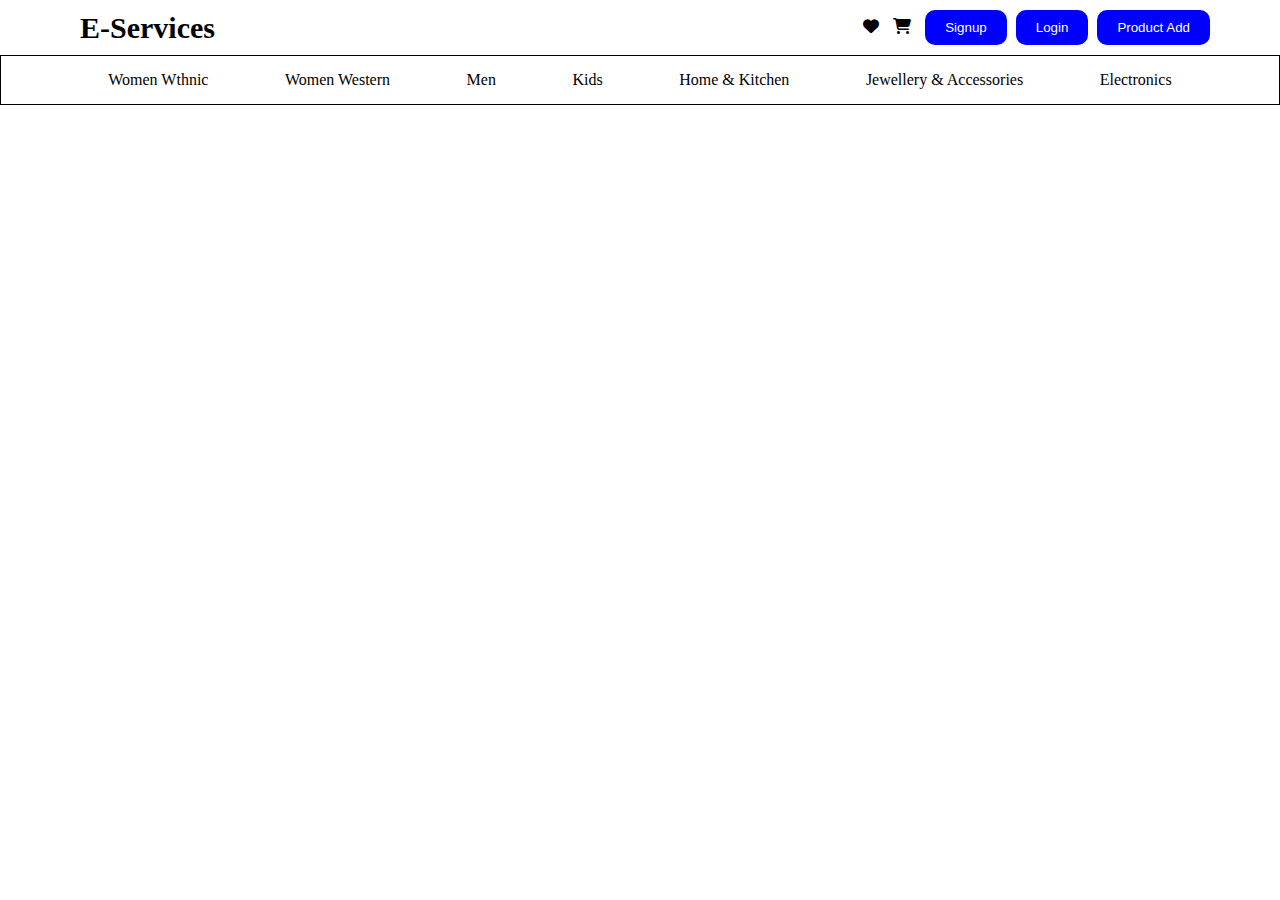
<file: index.html>
<!DOCTYPE html>
<html lang="en">
<head>
    <meta charset="UTF-8">
    <meta name="viewport" content="width=device-width, initial-scale=1.0">
    <title>Document</title>
    <style>
        @import url(css/all.min.css);
        @import url(css/style.css);
        @import url(css/media.css);
    </style>
</head>
<body>
    <header>
        <div class="container">
            <div class="header">
                <div class="menu">
                    <i class="fa-solid fa-bars"></i>
                    <h2>E-Services</h2>
                </div>
                <div class="icon">
                    <i class="fa-solid fa-heart"></i>
                    <i class="fa-solid fa-cart-shopping"></i>
                    <button class="Signup"><a href="">Signup</a>
                    
                        
                    </button>
                    <section class="Signup-Form">
                        <i class="fa-solid fa-xmark Signup-close " style="font-size: 20px;" id="Signup-close"></i>
                        <div class="container">
                           <form id="Signup">
                            <h2>Signup Form</h2>
                            <div class="box">
                                <label for="" >UserName <span>:</span></label>
                                <input type="text" id="username">
                                <p class="first"></p>
                            </div>
                            <div class="box">
                                <label for="">email <span class="e-dot">:</span></label>
                                <input type="text" id="email">
                                <p class="email"></p>
                            </div>
                            <div class="box">
                                <label for="">password <span>:</span></label>
                                <input type="text" id="password">
                                <p class="password"></p>
                            </div>
                            <div class="box">
                                <select>
                                    <option value="user">User</option>
                                    <option value="admin">Admin</option>
                                </select>
                            </div>
                            <button id="submit">Sumbit</button>
                           </form>
                        </div>
                    </section>
                    <button><a href="">Login</a></button>
                    <button><a href="Views/ProductAdd.html">Product Add</a></button>
                </div>
                <aside>
                    <div class="product-list">
                        <i class="fa-solid fa-xmark aside"></i>
                        <div class="product-name">
                            <img src="img/women.avif" alt="">
                            <a href="#Women-Ethnic"><p>Women <span>Ethnic</span></p></a>
                        </div>
                        <div class="product-name">
                            <img src="img/women.avif" alt="">
                            <a href="#women-west"><p>Women <span>Western</span></p></a>
                        </div>
                        <div class="product-name">
                            <img src="img/women.avif" alt="">
                            <a href="#men"><p>Men</p></a>
                        </div>
                        <div class="product-name">
                            <img src="img/women.avif" alt="">
                            <a href="#kids"><p>Kids</p></a>
                        </div>
                        <div class="product-name">
                            <img src="img/women.avif" alt="">
                            <p>Women <span>Ethnic</span></p>
                        </div>
                        <div class="product-name">
                            <img src="img/women.avif" alt="">
                            <p>Women <span>Ethnic</span></p>
                        </div>
                        <div class="product-name">
                            <img src="img/women.avif" alt="">
                            <p>Women <span>Ethnic</span></p>
                        </div>
                        <div class="product-name">
                            <img src="img/women.avif" alt="">
                            <p>Women <span>Ethnic</span></p>
                        </div>
                    </div>
                    <div class="box-product" >
                        <div class="product-heading">
                            <p id="Women-Ethnic">WOMEN ETHNIC </p>
                            <div class="hr"></div>
                        </div>
                        <div class="product-contant" >
                            <h2 >sarees</h2>
                        </div>
                        <div class="box" >
                            <div class="product-box">
                                <img src="img/women.avif" alt="">
                                <a href=""><p>all sarees</p></a>
                            </div>
                            <div class="product-box">
                                <img src="img/women.avif" alt="">
                                <a href=""><p>silk sarees</p></a>
                            </div>
                            <div class="product-box">
                                <img src="img/women.avif" alt="">
                                <a href=""><p>cotton sarees</p></a>
                            </div>
                            <div class="product-box">
                                <img src="img/women.avif" alt="">
                                <a href=""><p>cotton silk sarees</p></a>
                            </div>
                            <div class="product-box">
                                <img src="img/women.avif" alt="">
                                <a href=""><p>satin sarees</p></a>
                            </div>
                            <!-- <div class="product-box">
                                <img src="img/women.avif" alt="">
                                <p>All sarees</p>
                            </div>
                            <div class="product-box">
                                <img src="img/women.avif" alt="">
                                <p>All sarees</p>
                            </div>
                            <div class="product-box">
                                <img src="img/women.avif" alt="">
                                <p>All sarees</p>
                            </div>
                            <div class="product-box">
                                <img src="img/women.avif" alt="">
                                <p>All sarees</p>
                            </div>
                            <div class="product-box">
                                <img src="img/women.avif" alt="">
                                <p>All sarees</p>
                            </div>
                            <div class="product-box">
                                <img src="img/women.avif" alt="">
                                <p>All sarees</p>
                            </div> -->
                            
                        </div>

                        <!--  WOMEN WESTERN -->

                        <div class="product-heading">
                            <p>Women <span>Ethnic</span> </p>
                            <div class="hr"></div>
                        </div>
                        <div class="product-contant">
                            <h2>Kurtis</h2>
                        </div>
                        <div class="box" >
                            <div class="product-box">
                                <img src="img/women.avif" alt="">
                                <p>All Kurtis</p>
                            </div>
                            <div class="product-box">
                                <img src="img/women.avif" alt="">
                                <p>rayon Kurtis</p>
                            </div>
                            <div class="product-box">
                                <img src="img/women.avif" alt="">
                                <p>Anarkali Kurtis</p>
                            </div>
                            <div class="product-box">
                                <img src="img/women.avif" alt="">
                                <p>cotton Kurtis</p>
                            </div>
                            <!-- <div class="product-box">
                                <img src="img/women.avif" alt="">
                                <p>All sarees</p>
                            </div>
                            <div class="product-box">
                                <img src="img/women.avif" alt="">
                                <p>All sarees</p>
                            </div>
                            <div class="product-box">
                                <img src="img/women.avif" alt="">
                                <p>All sarees</p>
                            </div>
                            <div class="product-box">
                                <img src="img/women.avif" alt="">
                                <p>All sarees</p>
                            </div>
                            <div class="product-box">
                                <img src="img/women.avif" alt="">
                                <p>All sarees</p>
                            </div>
                            <div class="product-box">
                                <img src="img/women.avif" alt="">
                                <p>All sarees</p>
                            </div> -->
                            <div class="product-box">
                                <img src="img/women.avif" alt="">
                                <p>All sarees</p>
                            </div>  
                        </div>

                        <!--  WOMEN Western-->

                        <div class="box-product" >
                            <div class="product-heading">
                                <p id="women-west">WOMEN Western </p>
                                <div class="hr"></div>
                            </div>
                            <div class="product-contant">
                                <h2>TopWear</h2>
                            </div>
                            <div class="box">
                                <div class="product-box">
                                    <img src="img/women.avif" alt="">
                                    <p>All Top</p>
                                </div>
                                <div class="product-box">
                                    <img src="img/women.avif" alt="">
                                    <p>Dresses</p>
                                </div>
                                <div class="product-box">
                                    <img src="img/women.avif" alt="">
                                    <p>Sweaters</p>
                                </div>
                                <!-- <div class="product-box">
                                    <img src="img/women.avif" alt="">
                                    <p>All sarees</p>
                                </div>
                                <div class="product-box">
                                    <img src="img/women.avif" alt="">
                                    <p>All sarees</p>
                                </div>
                                <div class="product-box">
                                    <img src="img/women.avif" alt="">
                                    <p>All sarees</p>
                                </div>
                                <div class="product-box">
                                    <img src="img/women.avif" alt="">
                                    <p>All sarees</p>
                                </div>
                                <div class="product-box">
                                    <img src="img/women.avif" alt="">
                                    <p>All sarees</p>
                                </div>
                                <div class="product-box">
                                    <img src="img/women.avif" alt="">
                                    <p>All sarees</p>
                                </div>
                                <div class="product-box">
                                    <img src="img/women.avif" alt="">
                                    <p>All sarees</p>
                                </div>
                                <div class="product-box">
                                    <img src="img/women.avif" alt="">
                                    <p>All sarees</p>
                                </div> -->
                            </div>
                        </div>
                        <div class="box-product">
                            <div class="product-heading">
                                <p>WOMEN Western </p>
                                <div class="hr"></div>
                            </div>
                            <div class="product-contant">
                                <h2>BottomWaer</h2>
                            </div>
                            <div class="box">
                                <div class="product-box">
                                    <img src="img/women.avif" alt="">
                                    <p>Jeans</p>
                                </div>
                                <div class="product-box">
                                    <img src="img/women.avif" alt="">
                                    <p>Palazzos</p>
                                </div>
                                <div class="product-box">
                                    <img src="img/women.avif" alt="">
                                    <p>Jengsggi</p>
                                </div>
                                <div class="product-box">
                                    <img src="img/women.avif" alt="">
                                    <p>Shorts</p>
                                </div>
                                <!-- <div class="product-box">
                                    <img src="img/women.avif" alt="">
                                    <p>All sarees</p>
                                </div>
                                <div class="product-box">
                                    <img src="img/women.avif" alt="">
                                    <p>All sarees</p>
                                </div>
                                <div class="product-box">
                                    <img src="img/women.avif" alt="">
                                    <p>All sarees</p>
                                </div>
                                <div class="product-box">
                                    <img src="img/women.avif" alt="">
                                    <p>All sarees</p>
                                </div>
                                <div class="product-box">
                                    <img src="img/women.avif" alt="">
                                    <p>All sarees</p>
                                </div>
                                <div class="product-box">
                                    <img src="img/women.avif" alt="">
                                    <p>All sarees</p>
                                </div>
                                <div class="product-box">
                                    <img src="img/women.avif" alt="">
                                    <p>All sarees</p>
                                </div>
                                <div class="product-box">
                                    <img src="img/women.avif" alt="">
                                    <p>All sarees</p>
                                </div> -->
                            </div>
                        </div>
                        <div class="box-product">
                            <div class="product-heading">
                                <p>WOMEN Western </p>
                                <div class="hr"></div>
                            </div>
                            <div class="product-contant">
                                <h2>innerWear</h2>
                            </div>
                            <div class="box">
                                <div class="product-box">
                                    <img src="img/women.avif" alt="">
                                    <p>bra</p>
                                </div>
                                <div class="product-box">
                                    <img src="img/women.avif" alt="">
                                    <p>briefs</p>
                                </div>
                                <!-- <div class="product-box">
                                    <img src="img/women.avif" alt="">
                                    <p>Jengsggi</p>
                                </div>
                                <div class="product-box">
                                    <img src="img/women.avif" alt="">
                                    <p>Shorts</p>
                                </div> -->
                                <!-- <div class="product-box">
                                    <img src="img/women.avif" alt="">
                                    <p>All sarees</p>
                                </div>
                                <div class="product-box">
                                    <img src="img/women.avif" alt="">
                                    <p>All sarees</p>
                                </div>
                                <div class="product-box">
                                    <img src="img/women.avif" alt="">
                                    <p>All sarees</p>
                                </div>
                                <div class="product-box">
                                    <img src="img/women.avif" alt="">
                                    <p>All sarees</p>
                                </div>
                                <div class="product-box">
                                    <img src="img/women.avif" alt="">
                                    <p>All sarees</p>
                                </div>
                                <div class="product-box">
                                    <img src="img/women.avif" alt="">
                                    <p>All sarees</p>
                                </div>
                                <div class="product-box">
                                    <img src="img/women.avif" alt="">
                                    <p>All sarees</p>
                                </div>
                                <div class="product-box">
                                    <img src="img/women.avif" alt="">
                                    <p>All sarees</p>
                                </div> -->
                            </div>
                        </div>

                        <!-- MEN  -->
                        
                        <div class="box-product">
                            <div class="product-heading">
                                <p id="men">Men </p>
                                <div class="hr"></div>
                            </div>
                            <div class="product-contant">
                                <h2>Top Wear</h2>
                            </div>
                            <div class="box">
                                <div class="product-box">
                                    <img src="img/women.avif" alt="">
                                    <p>all Top Wear</p>
                                </div>
                                <div class="product-box">
                                    <img src="img/women.avif" alt="">
                                    <p>Tshirts</p>
                                </div>
                                <div class="product-box">
                                    <img src="img/women.avif" alt="">
                                    <p>shirts</p>
                                </div>
                                <!-- <div class="product-box">
                                    <img src="img/women.avif" alt="">
                                    <p>Jengsggi</p>
                                </div>
                                <div class="product-box">
                                    <img src="img/women.avif" alt="">
                                    <p>Shorts</p>
                                </div> -->
                                <!-- <div class="product-box">
                                    <img src="img/women.avif" alt="">
                                    <p>All sarees</p>
                                </div>
                                <div class="product-box">
                                    <img src="img/women.avif" alt="">
                                    <p>All sarees</p>
                                </div>
                                <div class="product-box">
                                    <img src="img/women.avif" alt="">
                                    <p>All sarees</p>
                                </div>
                                <div class="product-box">
                                    <img src="img/women.avif" alt="">
                                    <p>All sarees</p>
                                </div>
                                <div class="product-box">
                                    <img src="img/women.avif" alt="">
                                    <p>All sarees</p>
                                </div>
                                <div class="product-box">
                                    <img src="img/women.avif" alt="">
                                    <p>All sarees</p>
                                </div>
                                <div class="product-box">
                                    <img src="img/women.avif" alt="">
                                    <p>All sarees</p>
                                </div>
                                <div class="product-box">
                                    <img src="img/women.avif" alt="">
                                    <p>All sarees</p>
                                </div> -->
                            </div>
                        </div>
                        <div class="box-product">
                            <div class="product-heading">
                                <p id="men">Men </p>
                                <div class="hr"></div>
                            </div>
                            <div class="product-contant">
                                <h2>Bottom Wear</h2>
                            </div>
                            <div class="box">
                                <div class="product-box">
                                    <img src="img/women.avif" alt="">
                                    <p>Track Pants</p>
                                </div>
                                <div class="product-box">
                                    <img src="img/women.avif" alt="">
                                    <p>Jeans</p>
                                </div>
                                <div class="product-box">
                                    <img src="img/women.avif" alt="">
                                    <p>Trousers/p>
                                </div>
                                <div class="product-box">
                                    <img src="img/women.avif" alt="">
                                    <p>Shorts/p>
                                </div>
                                <!-- <div class="product-box">
                                    <img src="img/women.avif" alt="">
                                    <p>Jengsggi</p>
                                </div>
                                <div class="product-box">
                                    <img src="img/women.avif" alt="">
                                    <p>Shorts</p>
                                </div> -->
                                <!-- <div class="product-box">
                                    <img src="img/women.avif" alt="">
                                    <p>All sarees</p>
                                </div>
                                <div class="product-box">
                                    <img src="img/women.avif" alt="">
                                    <p>All sarees</p>
                                </div>
                                <div class="product-box">
                                    <img src="img/women.avif" alt="">
                                    <p>All sarees</p>
                                </div>
                                <div class="product-box">
                                    <img src="img/women.avif" alt="">
                                    <p>All sarees</p>
                                </div>
                                <div class="product-box">
                                    <img src="img/women.avif" alt="">
                                    <p>All sarees</p>
                                </div>
                                <div class="product-box">
                                    <img src="img/women.avif" alt="">
                                    <p>All sarees</p>
                                </div>
                                <div class="product-box">
                                    <img src="img/women.avif" alt="">
                                    <p>All sarees</p>
                                </div>
                                <div class="product-box">
                                    <img src="img/women.avif" alt="">
                                    <p>All sarees</p>
                                </div> -->
                            </div>
                        </div>
                        <div class="box-product">
                            <div class="product-heading">
                                <p id="men">Men </p>
                                <div class="hr"></div>
                            </div>
                            <div class="product-contant">
                                <h2>Men Accessories</h2>
                            </div>
                            <div class="box">
                                <div class="product-box">
                                    <img src="img/women.avif" alt="">
                                    <p>All Accessories</p>
                                </div>
                                <div class="product-box">
                                    <img src="img/women.avif" alt="">
                                    <p>Watches</p>
                                </div>
                                <div class="product-box">
                                    <img src="img/women.avif" alt="">
                                    <p>Belts</p>
                                </div>
                                <div class="product-box">
                                    <img src="img/women.avif" alt="">
                                    <p>Wallets</p>
                                </div>
                                <div class="product-box">
                                    <img src="img/women.avif" alt="">
                                    <p>Jewellery</p>
                                </div>
                                <!-- <div class="product-box">
                                    <img src="img/women.avif" alt="">
                                    <p>Jengsggi</p>
                                </div>
                                <div class="product-box">
                                    <img src="img/women.avif" alt="">
                                    <p>Shorts</p>
                                </div> -->
                                <!-- <div class="product-box">
                                    <img src="img/women.avif" alt="">
                                    <p>All sarees</p>
                                </div>
                                <div class="product-box">
                                    <img src="img/women.avif" alt="">
                                    <p>All sarees</p>
                                </div>
                                <div class="product-box">
                                    <img src="img/women.avif" alt="">
                                    <p>All sarees</p>
                                </div>
                                <div class="product-box">
                                    <img src="img/women.avif" alt="">
                                    <p>All sarees</p>
                                </div>
                                <div class="product-box">
                                    <img src="img/women.avif" alt="">
                                    <p>All sarees</p>
                                </div>
                                <div class="product-box">
                                    <img src="img/women.avif" alt="">
                                    <p>All sarees</p>
                                </div>
                                <div class="product-box">
                                    <img src="img/women.avif" alt="">
                                    <p>All sarees</p>
                                </div>
                                <div class="product-box">
                                    <img src="img/women.avif" alt="">
                                    <p>All sarees</p>
                                </div> -->
                            </div>
                        </div>

                        <!-- KIDS -->

                        <div class="box-product">
                            <div class="product-heading">
                                <p id="kids">Kids</p>
                                <div class="hr"></div>
                            </div>
                            <div class="product-contant">
                                <h2>Toys & Accessories</h2>
                            </div>
                            <div class="box">
                                <div class="product-box">
                                    <img src="img/women.avif" alt="">
                                    <p>All Accessories</p>
                                </div>
                                <div class="product-box">
                                    <img src="img/women.avif" alt="">
                                    <p>Watches</p>
                                </div>
                                <div class="product-box">
                                    <img src="img/women.avif" alt="">
                                    <p>Belts</p>
                                </div>
                                <div class="product-box">
                                    <img src="img/women.avif" alt="">
                                    <p>Wallets</p>
                                </div>
                                <div class="product-box">
                                    <img src="img/women.avif" alt="">
                                    <p>Jewellery</p>
                                </div>
                                <!-- <div class="product-box">
                                    <img src="img/women.avif" alt="">
                                    <p>Jengsggi</p>
                                </div>
                                <div class="product-box">
                                    <img src="img/women.avif" alt="">
                                    <p>Shorts</p>
                                </div> -->
                                <!-- <div class="product-box">
                                    <img src="img/women.avif" alt="">
                                    <p>All sarees</p>
                                </div>
                                <div class="product-box">
                                    <img src="img/women.avif" alt="">
                                    <p>All sarees</p>
                                </div>
                                <div class="product-box">
                                    <img src="img/women.avif" alt="">
                                    <p>All sarees</p>
                                </div>
                                <div class="product-box">
                                    <img src="img/women.avif" alt="">
                                    <p>All sarees</p>
                                </div>
                                <div class="product-box">
                                    <img src="img/women.avif" alt="">
                                    <p>All sarees</p>
                                </div>
                                <div class="product-box">
                                    <img src="img/women.avif" alt="">
                                    <p>All sarees</p>
                                </div>
                                <div class="product-box">
                                    <img src="img/women.avif" alt="">
                                    <p>All sarees</p>
                                </div>
                                <div class="product-box">
                                    <img src="img/women.avif" alt="">
                                    <p>All sarees</p>
                                </div> -->
                            </div>
                        </div>

                    </div>
                </aside>
            </div>
        </div>
    </header>

    <!-- SIGNUP PAEG DESIGN -->


    <section class="responsiv-header">
        <div class="container">
                <ul class="row justify-around">
                    <li id="Wthnic">Women Wthnic
                        <div class="Wthnic">
                            <div class="all">
                                <h2>All Women Wthnic</h2>
                                <ul>
                                    <li><a href="">View All</a></li>
                                </ul>
                            </div>
                            <div class="sarees">
                                <h2>Sarees</h2>
                                <ul class="drop-menu">
                                    <li><a href="">All Sarees</a></li>
                                    <li><a href="">silk Sarees</a></li>
                                    <li><a href="">cotton silk Sarees</a></li>
                                    <li><a href="">cotton Sarees</a></li>
                                    <li><a href="">satin Sarees</a></li>
                                </ul>
                            </div>
                            <div class="Kurtis">
                                <h2>Kurtis</h2>
                                <ul class="drop-menu">
                                    <li><a href="">All Kurtis</a></li>
                                    <li><a href="">Rayon Kurtis</a></li>
                                    <li><a href="">Anarkali Kurtis</a></li>
                                    <li><a href="">Cotton Kurtis</a></li>
                                </ul>
                            </div>
                        </div>
                    
                    </li>
                    <li id="Western">Women Western
                        <div class="Western">
                            <div class="Top">
                                <h2>TopWear</h2>
                                <ul>
                                    <li><a href="">All Tops</a></li>
                                    <li><a href="">Dresses</a></li><li>
                                        <a href="">Sweaters</a></li>
                                </ul>
                            </div>
                            <div class="bottom">
                                <h2>BottomWaer</h2>
                                <ul class="drop-menu">
                                    <li><a href="">Jeans</a></li>
                                    <li><a href="">Palazzos</a></li>
                                    <li><a href="">Jengsggi</a></li>
                                    <li><a href="">Shorts</a></li>
                                </ul>
                            </div>
                            <div class="Kurtis">
                                <h2>Kurtis</h2>
                                <ul class="drop-menu">
                                    <li><a href="">All Kurtis</a></li>
                                    <li><a href="">Rayon Kurtis</a></li>
                                    <li><a href="">Anarkali Kurtis</a></li>
                                    <li><a href="">Cotton Kurtis</a></li>
                                </ul>
                            </div>
                        </div>
                    </li>
                    <li id="men">Men
                        <div class="men">
                            <div class="Top">
                                <h2>Top Wear</h2>
                                <ul>
                                    <li><a href="">All Tops Wear</a></li>
                                    <li><a href="">Tshirts</a></li><li>
                                        <a href="">Shirts</a></li>
                                </ul>
                            </div>
                            <div class="bottom">
                                <h2>Bottom Wear</h2>
                                <ul class="drop-menu">
                                    <li><a href="">Track Pants</a></li>
                                    <li><a href="">Jeans</a></li>
                                    <li><a href="">Trousers</a></li>
                                    <li><a href="">Shorts</a></li>
                                </ul>
                            </div>
                            <div class="Kurtis">
                                <h2>Men Accessories</h2>
                                <ul class="drop-menu">
                                    <li><a href="">All Men Accessories</a></li>
                                    <li><a href="">Watches</a></li>
                                    <li><a href="">Belts</a></li>
                                    <li><a href="">Wallets</a></li>
                                    <li><a href="">Jewellery</a></li>
                                </ul>
                            </div>
                        </div>
                    </li>
                    <li id="kids">Kids
                        <div class="kids">
                            <div class="Top">
                                <h2>Toys & Accessories</h2>
                                <ul>
                                    <li><a href="">Soft Toys</a></li>
                                    <li><a href="">FootWear</a></li>
                                    <li><a href="">Stationery</a></li>
                                    <li><a href="">Watches</a></li>
                                    <li><a href="">Bages & Back Packs</a></li>
                                </ul>
                            </div>
                            <div class="bottom">
                                <h2>Baby Care</h2>
                                <ul class="drop-menu">
                                    <li><a href="">All Baby Care</a></li>
                                </ul>
                            </div>
                        </div>
                    </li>
                    <li id="homeKi">Home & Kitchen
                        <div class="homeKi">
                            <div class="Top">
                                <h2>Home Furnishing</h2>
                                <ul>
                                    <li><a href="">Bedsheets</a></li>
                                    <li><a href="">Doormats</a></li>
                                    <li><a href="">Curtains & Sheers</a></li>
                                    <li><a href="">Cushions & Cushion covers</a></li>
                                    <li><a href="">Mattress Protectors</a></li>
                                </ul>
                            </div>
                            <div class="bottom">
                                <h2>Home Decor</h2>
                                <ul class="drop-menu">
                                    <li><a href="">All Home Decor</a></li>
                                    <li><a href="">Stickers</a></li>
                                    <li><a href="">Clocks</a></li>
                                    <li><a href="">Showpieces</a></li>
                                </ul>
                            </div>
                            <div class="Kurtis">
                                <h2>Kitchen & Dining</h2>
                                <ul class="drop-menu">
                                    <li><a href="">Kitchen Storage</a></li>
                                    <li><a href="">Cookware & Backware</a></li>
                                </ul>
                            </div>
                        </div>

                    </li>
                    <li id="Jewellery">Jewellery & Accessories
                        <div class="Jewellery">
                            <div class="Top">
                                <h2>Jewellery</h2>
                                <ul>
                                    <li><a href="">Jewellery Set</a></li>
                                    <li><a href="">Earring</a></li>
                                    <li><a href="">Mangalsutras</a></li>
                                    <li><a href="">Studs</a></li>
                                    <li><a href="">Bagles</a></li>
                                    <li><a href="">Necklace</a></li>
                                    <li><a href="">Ring</a></li>
                                    <li><a href="">Anklets</a></li>
                                    <li><a href="">Necklace</a></li>
                                </ul>
                            </div>
                            <div class="bottom">
                                <h2>Women Accessories</h2>
                                <ul class="drop-menu">
                                    <li><a href="">Bags</a></li>
                                    <li><a href="">Watches</a></li>
                                    <li><a href="">Hair Accessories</a></li>
                                    <li><a href="">Sunglasses</a></li>
                                    <li><a href="">Socks</a></li>
                                </ul>
                            </div>
                        </div>
                    </li>
                    <li id="Electronics">Electronics

                        <div class="Electronics">
                            <div class="Top">
                                <h2>Mobile Accessories</h2>
                                <ul>
                                    <li><a href="">All Mobile Accessories</a></li>
                                    <li><a href="">SmartWatchec</a></li>
                                    <li><a href="">obile Holders</a></li>
                                    <li><a href="">Mobile Cases And Covers</a></li>
                                    <li><a href="">Tshirts</a></li>
                                    <li><a href="">Shirts</a></li>
                                </ul>
                            </div>
                        </div>
                    </li>
                </ul>
        </div>
    </section>
    
</body>
<script>
    
    let emailregerx=/(\<|^)[\w\d._%+-]+@(?:[\w\d-]+\.)+(\w{2,})(\>|$)/;
    let passregex=/^(?=.*\d)(?=.*[a-z])(?=.*[A-Z])(?=.*[a-zA-Z]).{8,}$/;


    let active=document.querySelector("aside")
    document.querySelector(".fa-bars").addEventListener("click",()=>{
        active.classList.add("activ")
    })
    document.querySelector(".aside").addEventListener("click",()=>{
        active.classList.remove("activ")
        // alert("j")
    })
   

    document.getElementById("username").addEventListener("keypress",()=>{
    let first=document.getElementById("username").value
    let nameregex=/^[A-Za-z.]{3,30}$/;

        if(nameregex.test(first)){
            document.getElementById("username").style.border="2px solid black"
            document.querySelector(".first").innerHTML=""
        }else{
            document.getElementById("username").style.border="2px solid red"
            document.querySelector(".first").innerHTML="Not Valid UserName !"
        }

})

document.getElementById("email").addEventListener("keypress",()=>{
    let first=document.getElementById("email").value
    // let nameregex=/^[A-Za-z.]{3,30}$/;

        if(emailregerx.test(first)){
            document.getElementById("email").style.border="2px solid black"
            document.querySelector(".email").innerHTML=""
        }else{
            document.getElementById("email").style.border="2px solid red"
            document.querySelector(".email").innerHTML="Not Valid Email !"
        }

})

document.getElementById("password").addEventListener("keypress",()=>{
    let first=document.getElementById("password").value

        if(passregex.test(first)){
            document.getElementById("password").style.border="2px solid black"
            document.querySelector(".password").innerHTML=""
        }else{
            document.getElementById("password").style.border="2px solid red"
            document.querySelector(".password").innerHTML="9 Digits Password And First Letter Cepitals !"
        }

})

document.getElementById("submit").addEventListener("click",(e)=>{
    e.preventDefault()
    let username=document.getElementById("username").value
    let email=document.getElementById("email").value
    let password=document.getElementById("password").value
    if(username==""){
        document.getElementById("username").style.border="2px solid red"
    }else{
        document.getElementById("username").style.border="2px solid black"

    }
    if(email==""){
        document.getElementById("email").style.border="2px solid red"
    }else{
        document.getElementById("email").style.border="2px solid black"

    }
    if(password==""){
        document.getElementById("password").style.border="2px solid red"
    }else{
        document.getElementById("password").style.border="2px solid black"

    }
})


// btn Click Event

document.querySelector(".Signup").addEventListener("click",(e)=>{
    e.preventDefault()
    document.querySelector(".Signup-Form").style.display="block"
})

document.querySelector(".Signup-close").addEventListener("click",(e)=>{
    e.preventDefault()
    document.querySelector(".Signup-Form").style.display="none"
})

</script>
</html>
</file>
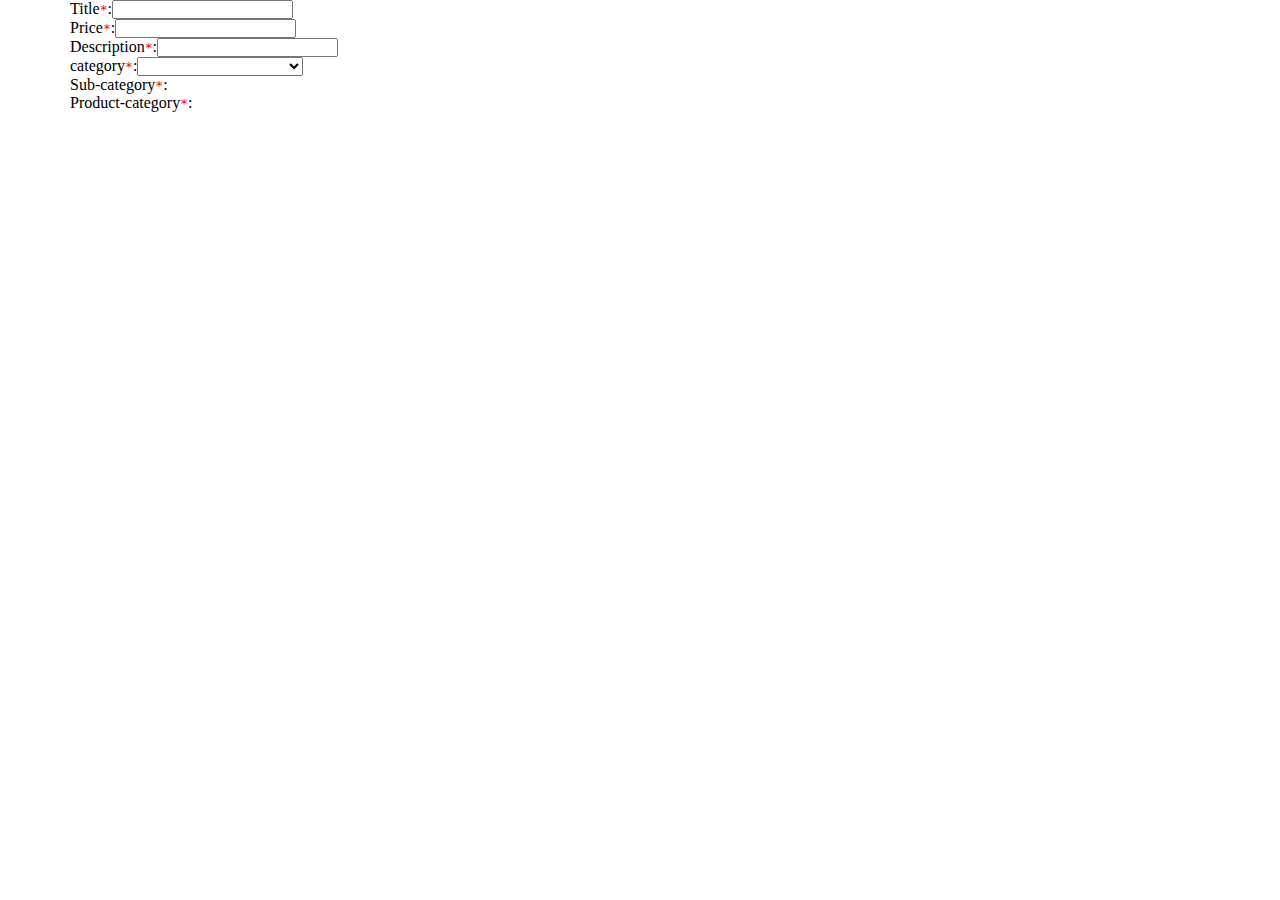
<file: Views/ProductAdd.html>
<!DOCTYPE html>
<html lang="en">
<head>
    <meta charset="UTF-8">
    <meta name="viewport" content="width=device-width, initial-scale=1.0">
    <title>Product Add</title>
    <link rel="stylesheet" href="../css/style.css">
    <style>

        @import url(../css/style.css);
        @import url(../css/media.css);
    </style>
</head>
<body>
    <section>
        <div class="container">
            <form action="">
                <div class="product-box">
                    <label for="">Title<samp>*</samp><span>:</span></label>
                    <input type="text">
                </div>
                <div class="product-box">
                    <label for="">Price<samp>*</samp><span>:</span></label>
                    <input type="text">
                </div>
                <div class="product-box">
                    <label for="">Description<samp>*</samp><span>:</span></label>
                    <input type="text">
                </div>
                <div class="product-box">
                    <label for="">category<samp>*</samp><span>:</span></label>
                    <select name="" id="category"  onchange="women()">
                        <option value="" selected></option>
                        <option value="Women-Wthnic"  >Women Wthnic</option>
                        <option value="Women-Western">Women Western</option>
                        <option value="Men">Men</option>
                        <option value="Kids">Kids</option>
                        <option value="Home-Kitchen">Home & Kitchen</option>
                        <option value="Jewellery-Accessories">Jewellery & Accessories</option>
                        <option value="Jewellery-Accessories">Electronics</option>
                    </select>
                </div>
                <div class="product-box">
                    <label for="">Sub-category<samp>*</samp><span>:</span></label>
                        <select name="" id="subcategory" class="WomenWthni" onchange="Subcategory()">
                            <option  value="Women-Wthnic"> Wthnic</option>
                            <option  value="Women-Western">Women Western</option>
                            <option  value="Men">Men</option>
                        </select>
                        <select name="" id="subcategory" class="Western">
                            <option  value="Women-Wthnic">a</option>
                            <option  value="Women-Western">Women Western</option>
                            <option   value="Men">Men</option>
                        </select>
                        <select name="" id="subcategory" class="men">
                            <option  value="Women-Wthnic"> men</option>
                            <option  value="Women-Western">Women Western</option>
                            <option   value="Men">Men</option>
                        </select>
                        <select name="" id="subcategory" class="kids">
                            <option  value="Women-Wthnic"> kids</option>
                            <option  value="Women-Western">Women Western</option>
                            <option   value="Men">Men</option>
                        </select>
                        
                        <select name="" id="subcategory" class="HomeKitchen">
                            <option  value="Women-Wthnic">homen</option>
                            <option  value="Women-Western">Women Western</option>
                            <option   value="Men">Men</option>
                        </select>
                        <select name="" id="subcategory" class="JA">
                            <option  value="Women-Wthnic">Jewellery</option>
                            <option  value="Women-Western">Women Western</option>
                            <option   value="Men">Men</option>
                        </select>
                        <select name="" id="subcategory" class="Electronics">
                            <option  value="Women-Wthnic">Electronics</option>
                            <option  value="Women-Western">Women Western</option>
                            <option   value="Men">Men</option>
                        </select>
                </div>
                <div class="product-box">
                    <label for="">Product-category<samp>*</samp><span>:</span></label>
                    <select name="" class="topW">
                        <option  value="Women-Wthnic">Electronics</option>
                        <option  value="Women-Western">Women Western</option>
                        <option   value="Men">Men</option>
                    </select>
                </div>
            </form>
        </div>
    </section>
</body>
<script>
    // let a=document.getElementById("category").val

    function women() {
      let name=document.getElementById("category").value
      let WomenWthni=document.querySelector(".WomenWthni")
      let Western=document.querySelector(".Western")
      let men=document.querySelector(".men")
      let kids=document.querySelector(".kids")
      let HomeKitchen=document.querySelector(".HomeKitchen")
      let Jewellery=document.querySelector(".JA")
      let Electronics=document.querySelector(".Electronics")

        if(name=="Women-Wthnic"){
            WomenWthni.classList.add("activ")
            Western.classList.remove("activ")
            men.classList.remove("activ")
            kids.classList.remove("activ")
            HomeKitchen.classList.remove("activ")
            Jewellery.classList.remove("activ")
            Electronics.classList.remove("activ")

        }

        if(name=="Women-Western"){
            Western.classList.add("activ")
            WomenWthni.classList.remove("activ")
            men.classList.remove("activ")
            kids.classList.remove("activ")
            HomeKitchen.classList.remove("activ")
            Jewellery.classList.remove("activ")
            Electronics.classList.remove("activ")

        }

        if(name=="Men"){
            men.classList.add("activ")
            Western.classList.remove("activ")
            WomenWthni.classList.remove("activ")
            kids.classList.remove("activ")
            HomeKitchen.classList.remove("activ")
            Jewellery.classList.remove("activ")
            Electronics.classList.remove("activ")

        }

        if(name=="Kids"){
            kids.classList.add("activ")
            men.classList.remove("activ")
            Western.classList.remove("activ")
            WomenWthni.classList.remove("activ")
            HomeKitchen.classList.remove("activ")
            Jewellery.classList.remove("activ")
            Electronics.classList.remove("activ")

        }

        if(name=="Home-Kitchen"){
            HomeKitchen.classList.add("activ")
            kids.classList.remove("activ")
            men.classList.remove("activ")
            Western.classList.remove("activ")
            WomenWthni.classList.remove("activ")
            Jewellery.classList.remove("activ")
            Electronics.classList.remove("activ")

        }

        if(name=="Jewellery-Accessories"){
            Jewellery.classList.add("activ")
            HomeKitchen.classList.remove("activ")
            kids.classList.remove("activ")
            men.classList.remove("activ")
            Western.classList.remove("activ")
            WomenWthni.classList.remove("activ")
            Electronics.classList.remove("activ")
        }

        if(name=="Electronics"){
            Electronics.classList.add("activ")
            Jewellery.classList.add("activ")
            HomeKitchen.classList.remove("activ")
            kids.classList.remove("activ")
            men.classList.remove("activ")
            Western.classList.remove("activ")
            WomenWthni.classList.remove("activ")   
        }
    } 

    function Subcategory(){
        let name=document.getElementById("subcategory").value
        let topW=document.querySelector(".topW")
        console.log(name);
        console.log(topW);
        
        if(name=="Women-Wthnic"){
            topW.classList.add("activ")
        }
    }
</script>
</html>
</file>
<file: css/style.css>
* {
  margin: 0px;
  padding: 0px;
  box-sizing: border-box;
}

.container {
  max-width: 100%;
  margin: auto;
}

:root {
  --maintext:black;
}

.row {
  display: flex;
  flex-wrap: nowrap;
}

.justify-around {
  justify-content: space-around;
}

.align-item {
  align-items: center;
}

a {
  text-decoration: none;
}

li {
  list-style: none;
}

html, body {
  scroll-behavior: smooth;
}

.responsiv-header {
  display: none;
}

header {
  padding: 10px;
}
header .header {
  display: flex;
  flex-wrap: nowrap;
  justify-content: space-between;
}
header .header .menu {
  display: flex;
  flex-wrap: nowrap;
  align-items: center;
}
header .header .menu h2 {
  margin: 0px 10px;
  font-size: 20px;
}
header .header .activ {
  visibility: visible;
  transition: all 0.5s;
}
header .header .icon button {
  padding: 10px;
  background-color: blue;
  border-radius: 10px;
  border: none;
  margin-left: 5px;
}
header .header .icon button a {
  text-transform: capitalize;
  color: white;
}
header .header .icon .Signup-Form {
  position: absolute;
  contain: "";
  background-color: antiquewhite;
  left: 0px;
  right: 0px;
  top: 70px;
  width: 350px;
  height: 100vh;
  margin: auto;
  padding: 20px;
  display: none;
}
header .header .icon .Signup-Form h2 {
  text-align: center;
  padding: 20px;
}
header .header .icon .Signup-Form #Signup .box {
  display: block;
}
header .header .icon .Signup-Form #Signup .box label {
  text-transform: uppercase;
  font-size: 15px;
}
header .header .icon .Signup-Form #Signup .box label .e-dot {
  margin-left: 46px;
}
header .header .icon .Signup-Form #Signup .box label span {
  margin-left: 10px;
}
header .header .icon .Signup-Form #Signup .box select {
  margin-left: 110px;
  margin-top: 10px;
}
header .header .icon .Signup-Form #Signup .box input {
  padding: 10px 20px;
  margin: 10px;
  border-radius: 10px;
  border: 1px solid black;
  width: 55%;
}
header .header .icon .Signup-Form #Signup .box .first {
  color: red;
  margin-left: 110px;
}
header .header .icon .Signup-Form #Signup button {
  display: block;
  margin: auto;
  padding: 10px 30px;
  margin-top: 20px;
  color: white;
  text-transform: uppercase;
  background-color: rgb(54, 54, 227);
}
header .header aside {
  width: 100%;
  height: 100vh;
  background-color: white;
  position: absolute;
  top: 0px;
  display: flex;
  flex-wrap: nowrap;
  visibility: hidden;
}
header .header aside .product-list {
  width: 100px;
  height: 100vh;
  overflow: scroll;
  padding: 0px 5px;
  margin: 10px;
}
header .header aside .product-list .product-name {
  border: 1px solid black;
  text-align: center;
  font-size: 18px;
  margin-top: 10px;
}
header .header aside .product-list .product-name img {
  width: 40px;
  height: 40px;
  box-shadow: 0px 0px 10px rgba(0, 0, 0, 0.2);
  border-radius: 100%;
  margin: 7px 0px;
}
header .header aside .product-list .product-name p {
  font-size: 15px;
  padding: 10px;
  padding-top: 0px;
}
header .header aside .product-list .product-name p span {
  display: block;
}
header .header aside .product-list .fa-xmark {
  width: 20px;
  height: 20px;
  border: 1px solid white;
  font-size: 20px;
  margin: 5px;
  text-align: center;
}
header .header aside .box-product {
  overflow: scroll;
  width: 100%;
}
header .header aside .box-product .product-heading {
  display: flex;
  flex-wrap: nowrap;
  justify-content: space-between;
  align-items: center;
}
header .header aside .box-product .product-heading p {
  font-size: 10px;
  padding-left: 10px;
  padding-bottom: 5px;
  padding-top: 10px;
}
header .header aside .box-product .product-heading .hr {
  width: 72px;
  height: 1px;
  background-color: black;
  margin-top: 5px;
  margin-left: 5px;
}
header .header aside .box-product .product-contant h2 {
  font-size: 15px;
  letter-spacing: 1px;
  padding-left: 10px;
}
header .header aside .box-product .box {
  display: flex;
  flex-wrap: wrap;
  justify-content: space-evenly;
  text-transform: uppercase;
  text-align: center;
}
header .header aside .box-product .box .product-box {
  width: 60px;
  margin: 10px 0px;
}
header .header aside .box-product .box .product-box img {
  width: 45px;
  height: 45px;
  text-align: center;
}
header .header aside .box-product .box .product-box p {
  font-size: 10px;
  padding-top: 5px;
}

.product-box {
  display: flex;
  flex-wrap: nowrap;
}
.product-box .WomenWthni {
  display: none;
}
.product-box .Western {
  display: none;
}
.product-box .men {
  display: none;
}
.product-box .kids {
  display: none;
}
.product-box .HomeKitchen {
  display: none;
}
.product-box .JA {
  display: none;
}
.product-box .Electronics {
  display: none;
}
.product-box samp {
  color: red;
}
.product-box .topW {
  display: none;
}
.product-box .activ {
  display: block;
}
.product-box .nonactiv {
  display: none;
}/*# sourceMappingURL=style.css.map */
</file>
